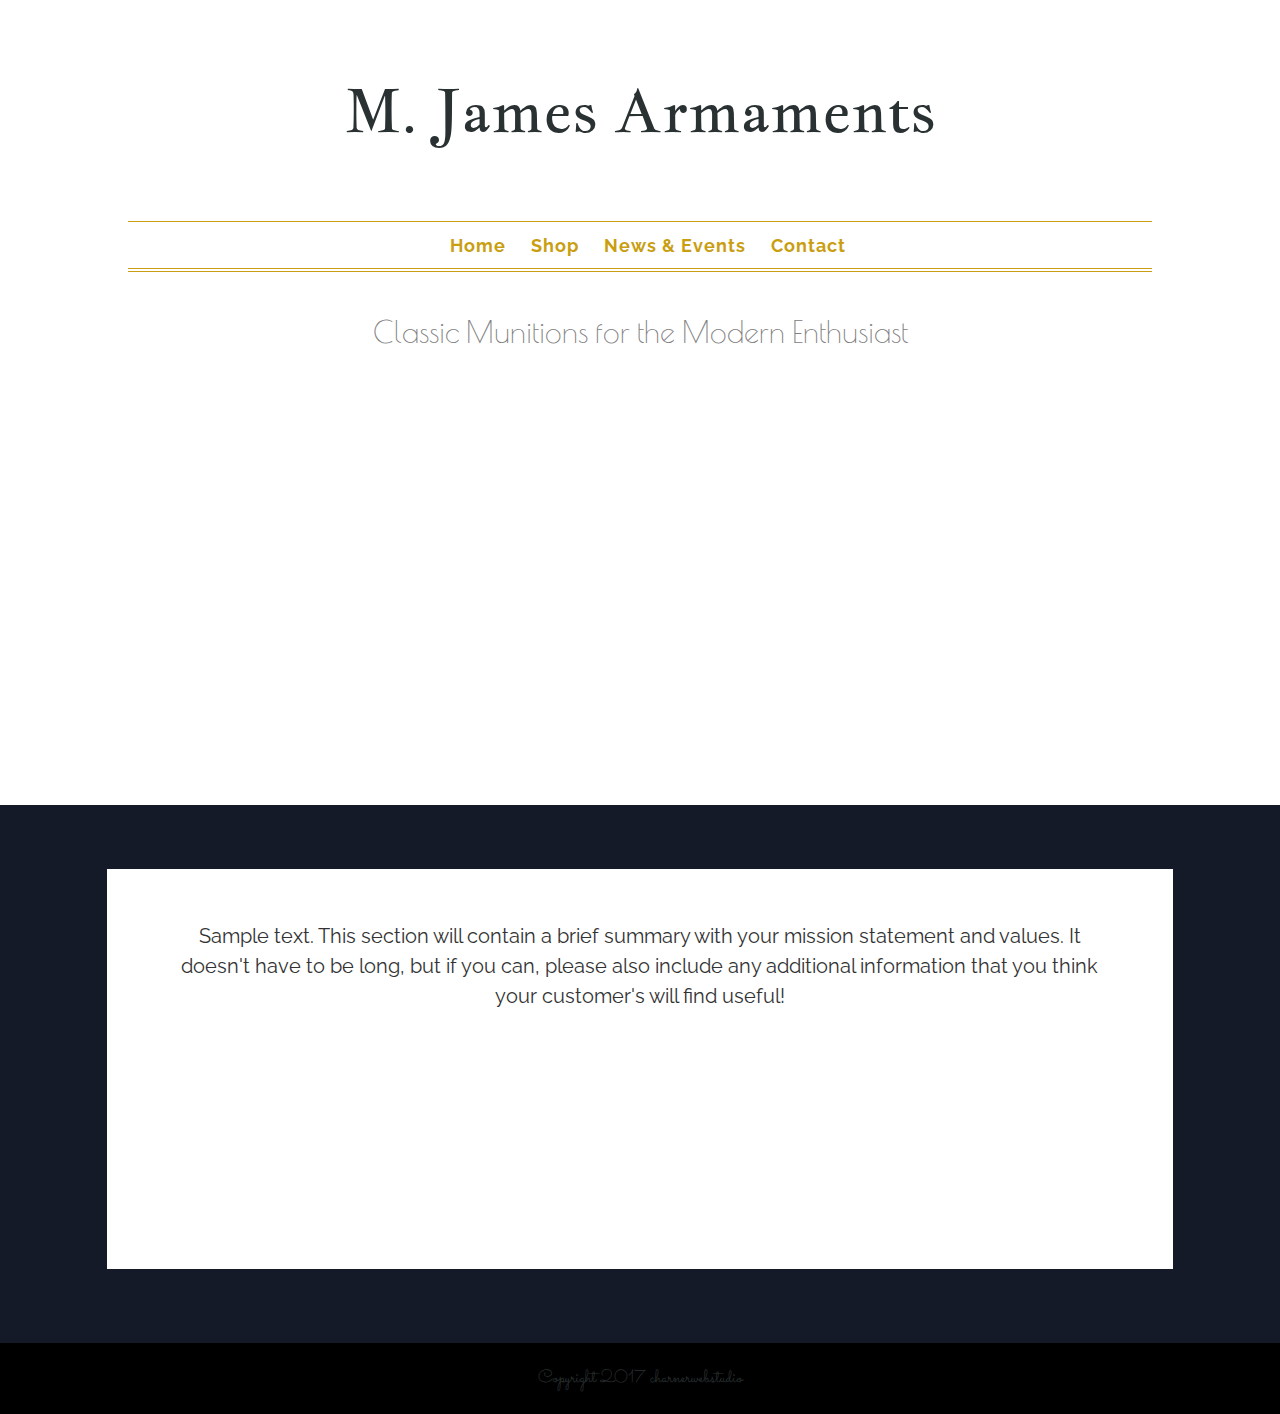
<file: index.html>
<!DOCTYPE html>
<html lang="en">
<head>
  <meta charset="UTF-8">
  <title>HOME: M James</title>
  <!-- stylesheets -->
  <link rel="stylesheet" href="https://maxcdn.bootstrapcdn.com/bootstrap/3.3.7/css/bootstrap.min.css">
  <link rel="stylesheet" href="https://www.w3schools.com/w3css/4/w3.css">
  <link href="assets/css/style.css" rel='stylesheet' type='text/css'>
  <!-- fonts -->
  <link href='https://fonts.googleapis.com/css?family=Arimo:400,700|Jacques+Francois|Raleway|Poiret+One|Philosopher|Sacramento' rel='stylesheet' type='text/css'>
  <meta name="viewport" content="width=device-width, initial-scale=1.0">
</head>
<body>
    <h1 class="page-header" id="customLogo">M. James Armaments</h1>
    <nav class="navbar navbar-default">
        <div class="container-fluid">
            <div class="row" id="a">
                <div class="col-lg-6 col-lg-offset-3">
                    <ul>
                        <li><a href="home.html">Home</a></li>
                        <li><a href="shop.html">Shop</a></li>
                        <li><a href="news.html">News & Events</a></li>
                        <li><a href="contact.html">Contact</a></li>
                    </ul>
                </div>
            </div>
        </div>
    </nav>  
    <!-- main content -->
    <div class="container-fluid content">
        <div class="row">
            <h3 class="w3-animate-opacity">Classic Munitions for the Modern Enthusiast</h3>
            <!-- <p class="button">VIEW</p> -->
        </div>
    </div>
 
    <div class="container-fluid content fullWidth">
        <div class="row">
            <div class="col-lg-10 col-lg-offset-1 contentContainer">
              <!-- <h2>ABOUT</h2> -->
              <p id="aboutContent">Sample text. This section will contain a brief summary with your mission statement and values. It doesn't have to be long, but if you can, please also include any additional information that you think your customer's will find useful!</p>
            </div>
        </div>
    </div> 
    <!-- <div class="container-fluid content">
        <div class="row">
            <div class="col-lg-10 col-lg-offset-1">
              <h2>NEWS & EVENTS</h2>
              <p></p>
            </div>
        </div>
    </div> -->
    <!-- <div class="container-fluid content fullWidth">
        <div class="row">
            <div class="col-lg-10 col-lg-offset-1 contentContainer">
              <h2>CONTACT</h2>
              <p></p>
            </div>
        </div>
    </div> -->
    <div class="container-fluid fullWidth">
        <div class="row">
            <div class="col-lg-12" id="footer">
              <h5 id="copyright">Copyright 2017 charnerwebstudio</h5>
            </div>
        </div>
    </div>
    
   
    
<script src="https://ajax.googleapis.com/ajax/libs/jquery/3.1.1/jquery.min.js"></script>
<script src="https://maxcdn.bootstrapcdn.com/bootstrap/3.3.7/js/bootstrap.min.js"></script>
</body>
</file>
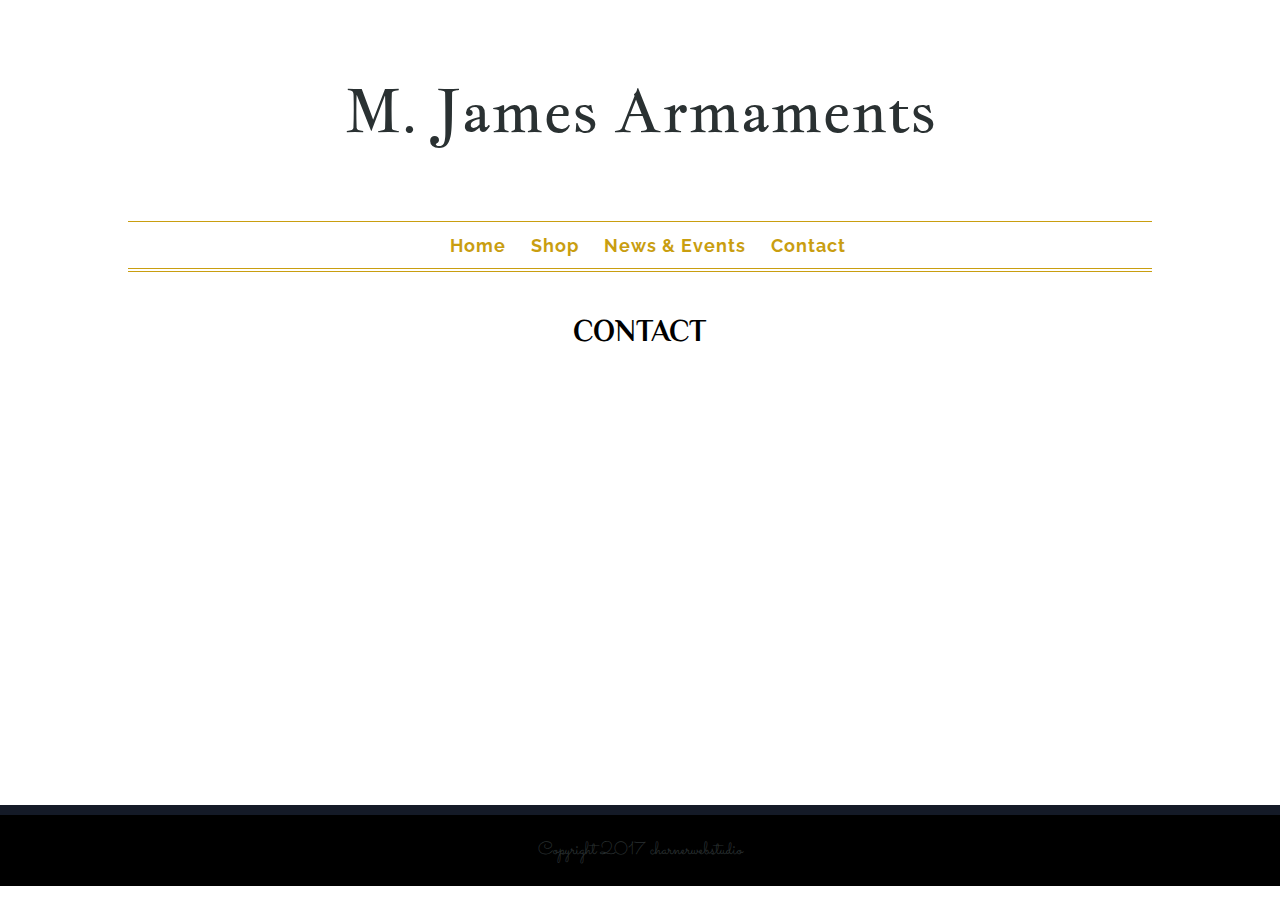
<file: contact.html>
<!DOCTYPE html>
<html lang="en">
<head>
  <meta charset="UTF-8">
  <title>CONTACT: M James</title>
  <!-- stylesheets -->
  <link rel="stylesheet" href="https://maxcdn.bootstrapcdn.com/bootstrap/3.3.7/css/bootstrap.min.css">
  <link rel="stylesheet" href="https://www.w3schools.com/w3css/4/w3.css">
  <link href="assets/css/style.css" rel='stylesheet' type='text/css'>
  <!-- fonts -->
  <link href='https://fonts.googleapis.com/css?family=Arimo:400,700|Jacques+Francois|Raleway|Poiret+One|Philosopher|Sacramento' rel='stylesheet' type='text/css'>
  <meta name="viewport" content="width=device-width, initial-scale=1.0">
</head>
<body>
    <h1 class="page-header" id="customLogo">M. James Armaments</h1>
    <nav class="navbar navbar-default">
        <div class="container-fluid">
            <div class="row" id="a">
                <div class="col-lg-6 col-lg-offset-3">
                    <ul>
                        <li><a href="index.html">Home</a></li>
                        <li><a href="shop.html">Shop</a></li>
                        <li><a href="news.html">News & Events</a></li>
                        <li><a href="contact.html">Contact</a></li>
                    </ul>
                </div>
            </div>
        </div>
    </nav>  
    <!-- main content -->

    <div class="container-fluid content">
        <div class="row">
            <div class="col-lg-10 col-lg-offset-1">
              <h2 class="w3-animate-opacity">CONTACT</h2>
              <p></p>
            </div>
        </div>
    </div> 

    <div class="container-fluid fullWidth">
        <div class="row">
            <div class="col-lg-12" id="footer">
              <h5 id="copyright">Copyright 2017 charnerwebstudio</h5>
            </div>
        </div>
    </div>
    
   
    
<script src="https://ajax.googleapis.com/ajax/libs/jquery/3.1.1/jquery.min.js"></script>
<script src="https://maxcdn.bootstrapcdn.com/bootstrap/3.3.7/js/bootstrap.min.js"></script>
</body>
</file>
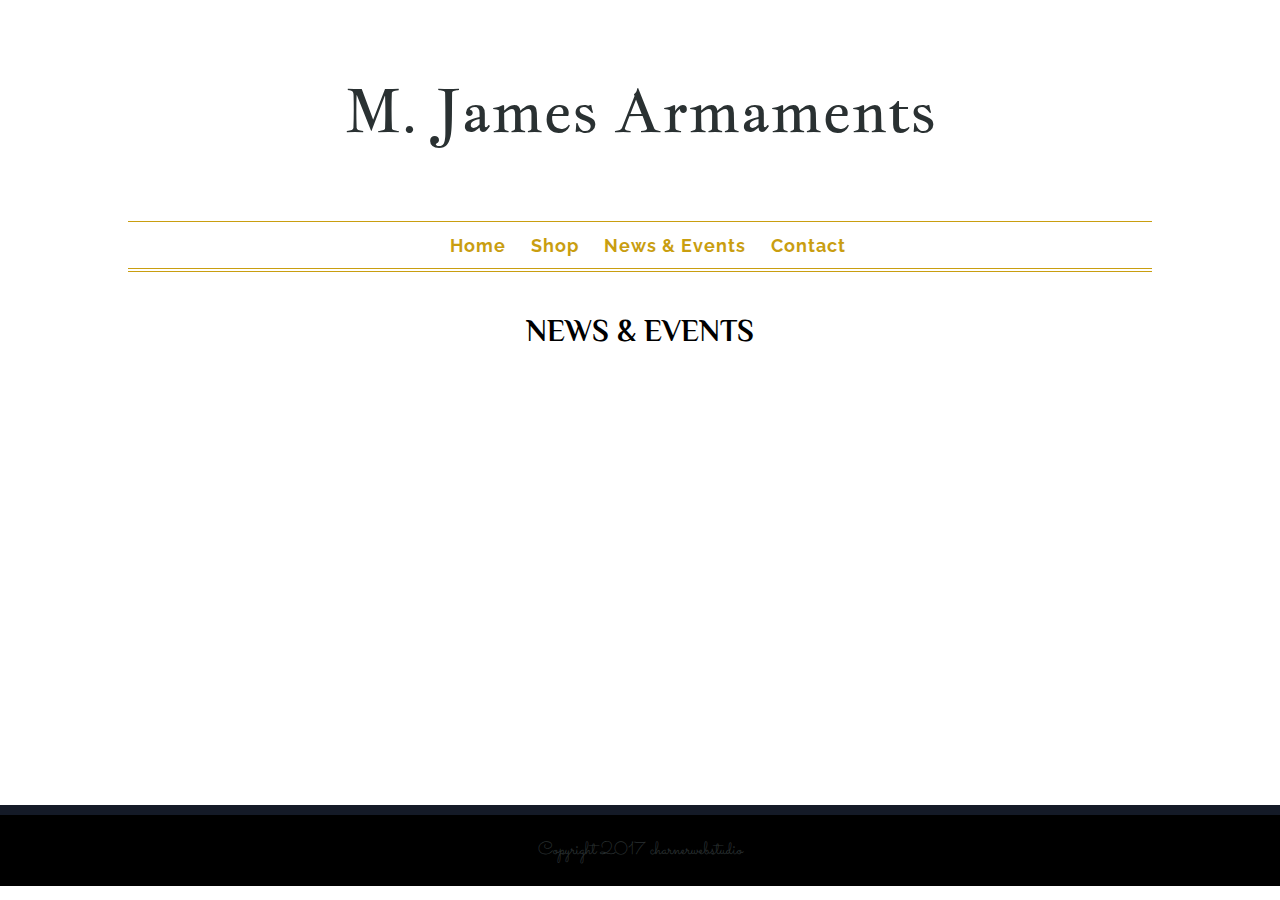
<file: news.html>
<!DOCTYPE html>
<html lang="en">
<head>
  <meta charset="UTF-8">
  <title>NEWS&EVENTS: M James</title>
  <!-- stylesheets -->
  <link rel="stylesheet" href="https://maxcdn.bootstrapcdn.com/bootstrap/3.3.7/css/bootstrap.min.css">
  <link rel="stylesheet" href="https://www.w3schools.com/w3css/4/w3.css">
  <link href="assets/css/style.css" rel='stylesheet' type='text/css'>
  <!-- fonts -->
  <link href='https://fonts.googleapis.com/css?family=Arimo:400,700|Jacques+Francois|Raleway|Poiret+One|Philosopher|Sacramento' rel='stylesheet' type='text/css'>
  <meta name="viewport" content="width=device-width, initial-scale=1.0">
</head>
<body>
    <h1 class="page-header" id="customLogo">M. James Armaments</h1>
    <nav class="navbar navbar-default">
        <div class="container-fluid">
            <div class="row" id="a">
                <div class="col-lg-6 col-lg-offset-3">
                    <ul>
                        <li><a href="index.html">Home</a></li>
                        <li><a href="shop.html">Shop</a></li>
                        <li><a href="news.html">News & Events</a></li>
                        <li><a href="contact.html">Contact</a></li>
                    </ul>
                </div>
            </div>
        </div>
    </nav>  
    <!-- main content -->

    <div class="container-fluid content">
        <div class="row">
            <div class="col-lg-10 col-lg-offset-1">
              <h2 class="w3-animate-opacity">NEWS & EVENTS</h2>
              <p></p>
            </div>
        </div>
    </div> 

    <div class="container-fluid fullWidth">
        <div class="row">
            <div class="col-lg-12" id="footer">
              <h5 id="copyright">Copyright 2017 charnerwebstudio</h5>
            </div>
        </div>
    </div>
    
   
    
<script src="https://ajax.googleapis.com/ajax/libs/jquery/3.1.1/jquery.min.js"></script>
<script src="https://maxcdn.bootstrapcdn.com/bootstrap/3.3.7/js/bootstrap.min.js"></script>
</body>
</file>
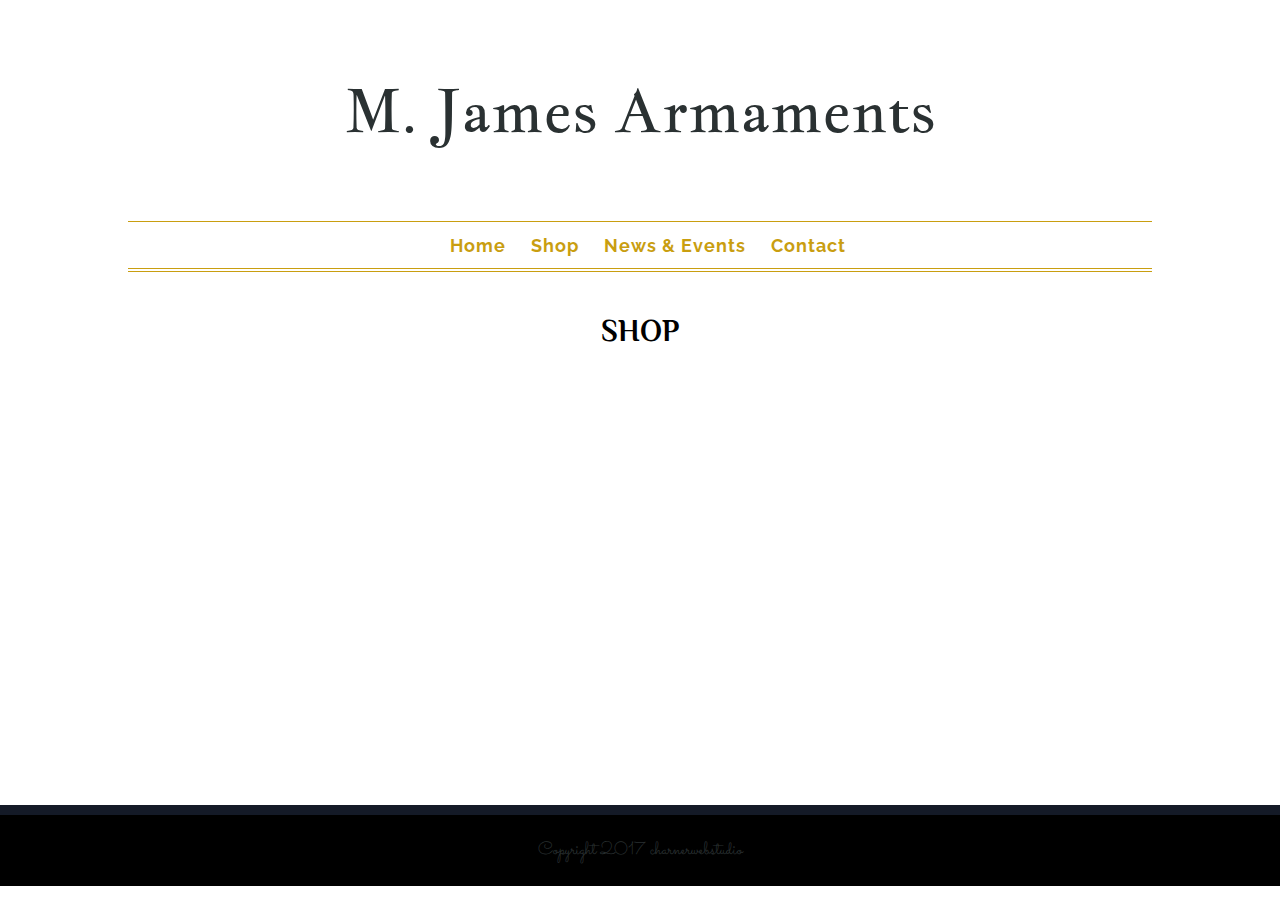
<file: shop.html>
<!DOCTYPE html>
<html lang="en">
<head>
  <meta charset="UTF-8">
  <title>SHOP: M James</title>
  <!-- stylesheets -->
  <link rel="stylesheet" href="https://maxcdn.bootstrapcdn.com/bootstrap/3.3.7/css/bootstrap.min.css">
  <link rel="stylesheet" href="https://www.w3schools.com/w3css/4/w3.css">
  <link href="assets/css/style.css" rel='stylesheet' type='text/css'>
  <!-- fonts -->
  <link href='https://fonts.googleapis.com/css?family=Arimo:400,700|Jacques+Francois|Raleway|Poiret+One|Philosopher|Sacramento' rel='stylesheet' type='text/css'>
  <meta name="viewport" content="width=device-width, initial-scale=1.0">
</head>
<body>
    <h1 class="page-header" id="customLogo">M. James Armaments</h1>
    <nav class="navbar navbar-default">
        <div class="container-fluid">
            <div class="row" id="a">
                <div class="col-lg-6 col-lg-offset-3">
                    <ul>
                        <li><a href="index.html">Home</a></li>
                        <li><a href="shop.html">Shop</a></li>
                        <li><a href="news.html">News & Events</a></li>
                        <li><a href="contact.html">Contact</a></li>
                    </ul>
                </div>
            </div>
        </div>
    </nav>  
    <!-- main content -->

    <div class="container-fluid content">
        <div class="row">
            <div class="col-lg-10 col-lg-offset-1">
              <h2 class="w3-animate-opacity">SHOP</h2>
              <p></p>
            </div>
        </div>
    </div> 

    <div class="container-fluid fullWidth">
        <div class="row">
            <div class="col-lg-12" id="footer">
              <h5 id="copyright">Copyright 2017 charnerwebstudio</h5>
            </div>
        </div>
    </div>
    
   
    
<script src="https://ajax.googleapis.com/ajax/libs/jquery/3.1.1/jquery.min.js"></script>
<script src="https://maxcdn.bootstrapcdn.com/bootstrap/3.3.7/js/bootstrap.min.js"></script>
</body>
</file>
<file: assets/css/style.css>
.page-header {
	background-color: white;
	margin-bottom: 0%;
	border-bottom: none;
}

#customLogo {
	text-align: center;
	color: #2A3132;
	font-family: Jacques Francois;
	display: block;
	padding: 3%;
	/*padding-top: 5%;*/
}

h1 {
	font-size: 60px;
}

/*start nav bar*/

.navbar {
	background-color: white;
	border: none;
	font-size: 18px;
    padding-top: 3%;
    padding-bottom: 1%;
    text-align: center;
    width: 80%;
    margin-left: 10%;
}

ul {
	display: inline-block;
	margin-bottom: 0%;
	list-style: none;
}

li {
	float: left;
	text-align: center;
	letter-spacing: 1px;
	margin-right: 25px;
	font-weight: bold;
}

a {
	color: #C99E10;
	font-weight: bold;
	font-family: Raleway;
}

a:hover {
	color: #2A3132;
}

a:visited {
	color: #C99E10;
}

#a {
	padding-top: 1%;
	border-top: 1px solid #C99E10;
	border-bottom: 4px double  #C99E10;
}

h3 {
	font-family: Poiret One;
	text-align: center;
	color: grey;
	font-size: 30px;
}

h2 {
	font-family: Philosopher;
	text-align: center;
	color: black;
	font-weight: bold;
}

.fullWidth {
	background-color: #141a27;
	width: 100%;
}

.content {
	min-height: 500px;
}


.contentContainer {
	background-color: white;
	margin-top: 5%;
	margin-bottom: 5%;
	min-height: 400px;
}

#copyright {
	text-align: center;
	color: #2A3132;
	background-color: black;
	font-family: Sacramento;
	font-size: 18px;
	padding-top: 2%;
	padding-bottom: 2%;
	margin-bottom: 0%;
}

#footer {
	padding: 0%;
}

#aboutContent {
	text-align: center;
	font-size: 20px;
	padding: 5%;
	font-family: Raleway;
}
</file>
